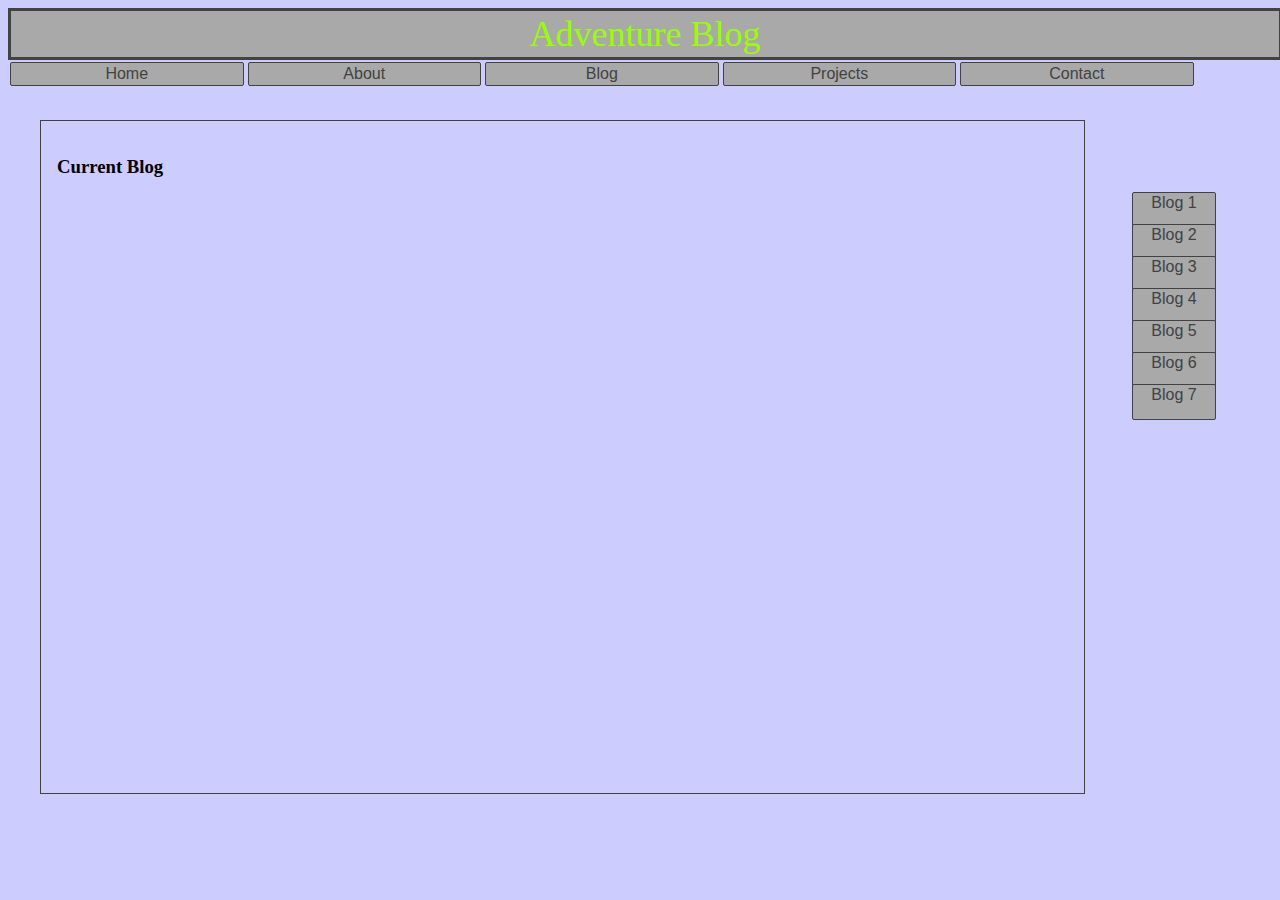
<file: blog-index.html>
<!DOCTYPE html>
<html>
   <head>
   	<title>My Blog Index</title>
      <link href="stylesheets/default.css" type="text/css" rel="stylesheet" />
      <link href="stylesheets/blog.css" type="text/css" rel="stylesheet" />
   </head>

   <body>
   	   <header>Adventure Blog</header>
   	   <nav>
   	   	 <li><a href="http://sfinkenhdz.github.io/index.html">Home</a></li>
             <li> <a href="#">About</a></li>
   	   	 <li><a href="http://sfinkenhdz.github.io/blog-index.html">Blog</a></li>
   	   	 <li><a href="#">Projects</a></li>
   	   	 <li>	<a href="#">Contact</a></li>
   	   </nav>
   	   <article>
   	   		<h3>Current Blog</h3>
   	   </article>
   	   <table>
            <tr>
               <td class="td1"><a href="https://sfinkenhdz.github.io/blog/git.html">Blog 1</a></td>
            </tr>
            <tr>
               <td class="td2"><a href="https://sfinkenhdz.github.io/blog/css-concepts.html">Blog 2</a></td>
            </tr>
            <tr>
               <td class="td3"><a href="#">Blog 3</a></td>
            </tr>
            <tr>
               <td class="td4"><a href="#">Blog 4</a></td>
            </tr>
            <tr>
               <td class="td5"><a href="#">Blog 5</a></td>
            </tr>
            <tr>
               <td class="td6"><a href="#">Blog 6</a></td>
            </tr>
            <tr>
               <td class="td7"><a href="#">Blog 7</a></li>
            </tr>
         </table>
   	</body>

</html>
</file>
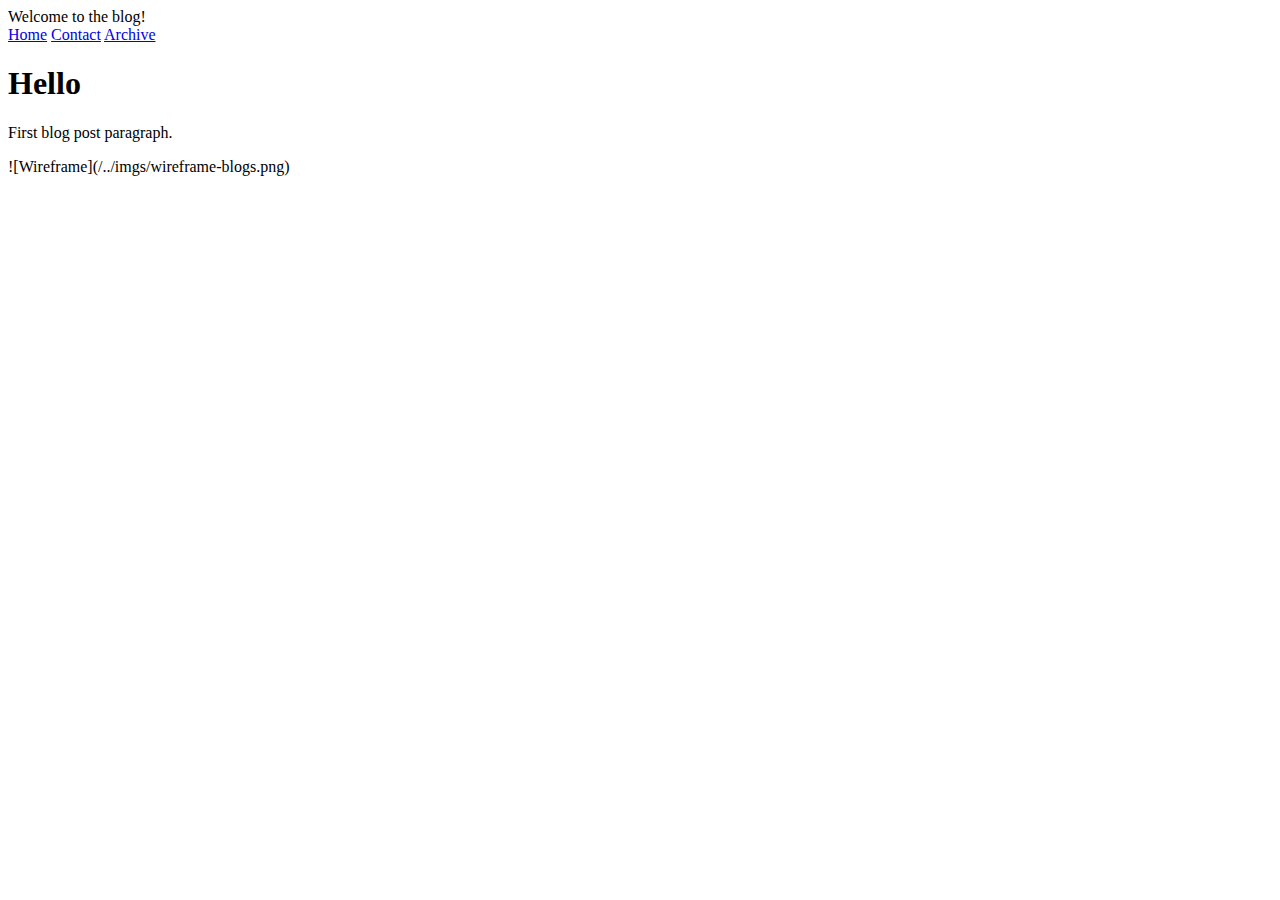
<file: blog-template.html>
<!DOCTYPE html>
<html>
  <head>
     <title>
        My first blog
      </title>
  </head>
  <body>
    <header>
    Welcome to the blog!
    </header>
    <nav>
      <a href="#">Home</a>
      <a href="#">Contact</a>
      <a href="#">Archive</a>
    </nav>
    <section><h1>
    Hello
    </h1><p>
    First blog post paragraph.
    </p></section>
    <footer></footer>
  </body>
</html>

<!--How was it to wireframe and create an HTML page with a pair?
I enjoyed wire-framing with a pair. I think the pair work in general was easier since this was my third pairing (including the GPS), so I'm getting more comfortable working with a pair over Google hangout. Also, even though it was a fairly simple design, I liked being able to have someone else to brainstorm with. I found pairing more useful in this regard because we could share ideas, rather than working through something that was more about us practicing skills that we are both pretty new to.


Did you find wireframing to be helpful to your development process?
Definitely! It took very little time to sketch out some ideas, and think through where to put the various pieces. I can't imagine trying to just start coding and attempt to create a good design that way.


What did you and your pair decide made a good wireframe?
Basically, simplicity, clarity, navigatability and good use of space are the most important aspects to creating a good design. I hate websites that are cluttered or have a bunch of obnoxious bells and whistles. And, a good wireframe should give a clear representation of the design you imagine.

What new semantic elements did you learn about (if any)?
The four semantic elements that we used were: header, footer, section and nav. We also discussed article, and had some debate about whether to use article or section for the body of the blog. I think you could make the case for either one. These were all elements that we had both learned about in the reading, so they weren't 100% new, but using them in a real setting helped us both understand them better.

-->

![Wireframe](/../imgs/wireframe-blogs.png)
</file>
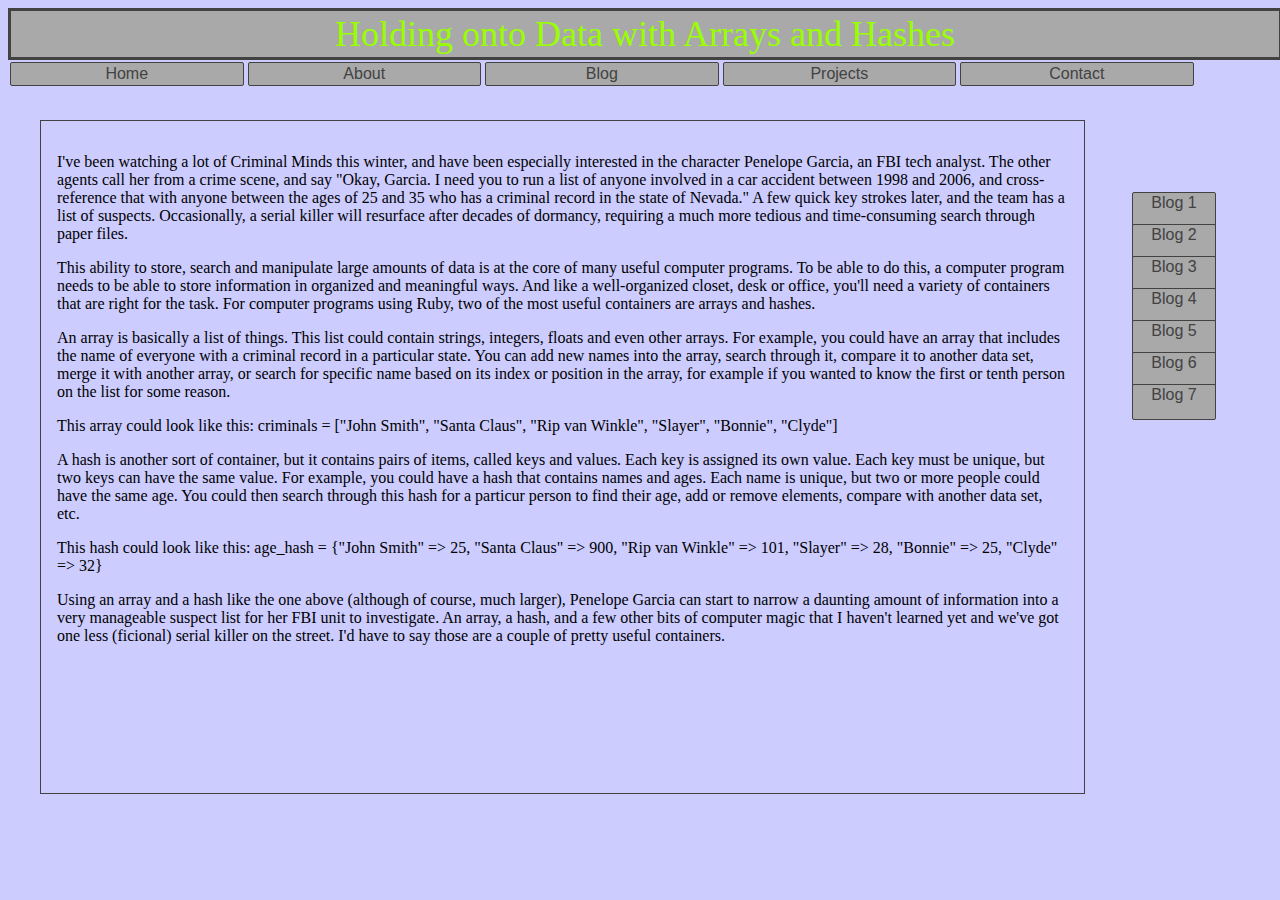
<file: blog/arrays-hashes.html>
<!DOCTYPE html>
<html>
  <head>
     <title>Blog 3</title>
     <meta charset="UTF-8">
      <link href="../stylesheets/default.css" type="text/css" rel="stylesheet" />
      <link href="../stylesheets/blog.css" type="text/css" rel="stylesheet" />
  </head>

  <body>
    <header>
    Holding onto Data with Arrays and Hashes
    </header>
    <nav>
      <li><a href="http://sfinkenhdz.github.io/index.html">Home</a></li>
      <li> <a href="#">About</a></li>
      <li><a href="http://sfinkenhdz.github.io/blog-index.html">Blog</a></li>
      <li><a href="#">Projects</a></li>
      <li> <a href="#">Contact</a></li>
    </nav>
    <article>
      <p>
        I've been watching a lot of Criminal Minds this winter, and have been especially interested in the character Penelope Garcia, an FBI tech analyst. The other agents call her from a crime scene, and say "Okay, Garcia. I need you to run a list of anyone involved in a car accident between 1998 and 2006, and cross-reference that with anyone between the ages of 25 and 35 who has a criminal record in the state of Nevada." A few quick key strokes later, and the team has a list of suspects. Occasionally, a serial killer will resurface after decades of dormancy, requiring a much more tedious and time-consuming search through paper files.
      </p>
      <p>
        This ability to store, search and manipulate large amounts of data is at the core of many useful computer programs. To be able to do this, a computer program needs to be able to store information in organized and meaningful ways. And like a well-organized closet, desk or office, you'll need a variety of containers that are right for the task. For computer programs using Ruby, two of the most useful containers are arrays and hashes.
      </p>
      <p>
        An array is basically a list of things. This list could contain strings, integers, floats and even other arrays. For example, you could have an array that includes the name of everyone with a criminal record in a particular state. You can add new names into the array, search through it, compare it to another data set, merge it with another array, or search for specific name based on its index or position in the array, for example if you wanted to know the first or tenth person on the list for some reason.
      <p>
        This array could look like this: criminals = ["John Smith", "Santa Claus", "Rip van Winkle", "Slayer", "Bonnie", "Clyde"]
      </p>
      <p>
        A hash is another sort of container, but it contains pairs of items, called keys and values. Each key is assigned its own value. Each key must be unique, but two keys can have the same value. For example, you could have a hash that contains names and ages. Each name is unique, but two or more people could have the same age. You could then search through this hash for a particur person to find their age, add or remove elements, compare with another data set, etc.
      </p>
      <p>
        This hash could look like this:
        age_hash = {"John Smith" => 25,
                    "Santa Claus" => 900,
                    "Rip van Winkle" => 101,
                    "Slayer" => 28,
                    "Bonnie" => 25,
                    "Clyde" => 32}
      </p>
      <p>
        Using an array and a hash like the one above (although of course, much larger), Penelope Garcia can start to narrow a daunting amount of information into a very manageable suspect list for her FBI unit to investigate. An array, a hash, and a few other bits of computer magic that I haven't learned yet and we've got one less (ficional) serial killer on the street. I'd have to say those are a couple of pretty useful containers.
      </p>
    </article>
    <table>
      <tr>
        <td class="td1"><a href="https://sfinkenhdz.github.io/blog/git.html">Blog 1</a></td>
      </tr>
      <tr>
        <td class="td2"><a href="https://sfinkenhdz.github.io/blog/css-concepts.html">Blog 2</a></td>
      </tr>
      <tr>
        <td class="td3"><a href="#">Blog 3</a></td>
      </tr>
      <tr>
        <td class="td4"><a href="#">Blog 4</a></td>
      </tr>
      <tr>
        <td class="td5"><a href="#">Blog 5</a></td>
      </tr>
      <tr>
        <td class="td6"><a href="#">Blog 6</a></td>
      </tr>
      <tr>
        <td class="td7"><a href="#">Blog 7</a></li>
      </tr>
    </table>
  </body>
</html>
</file>
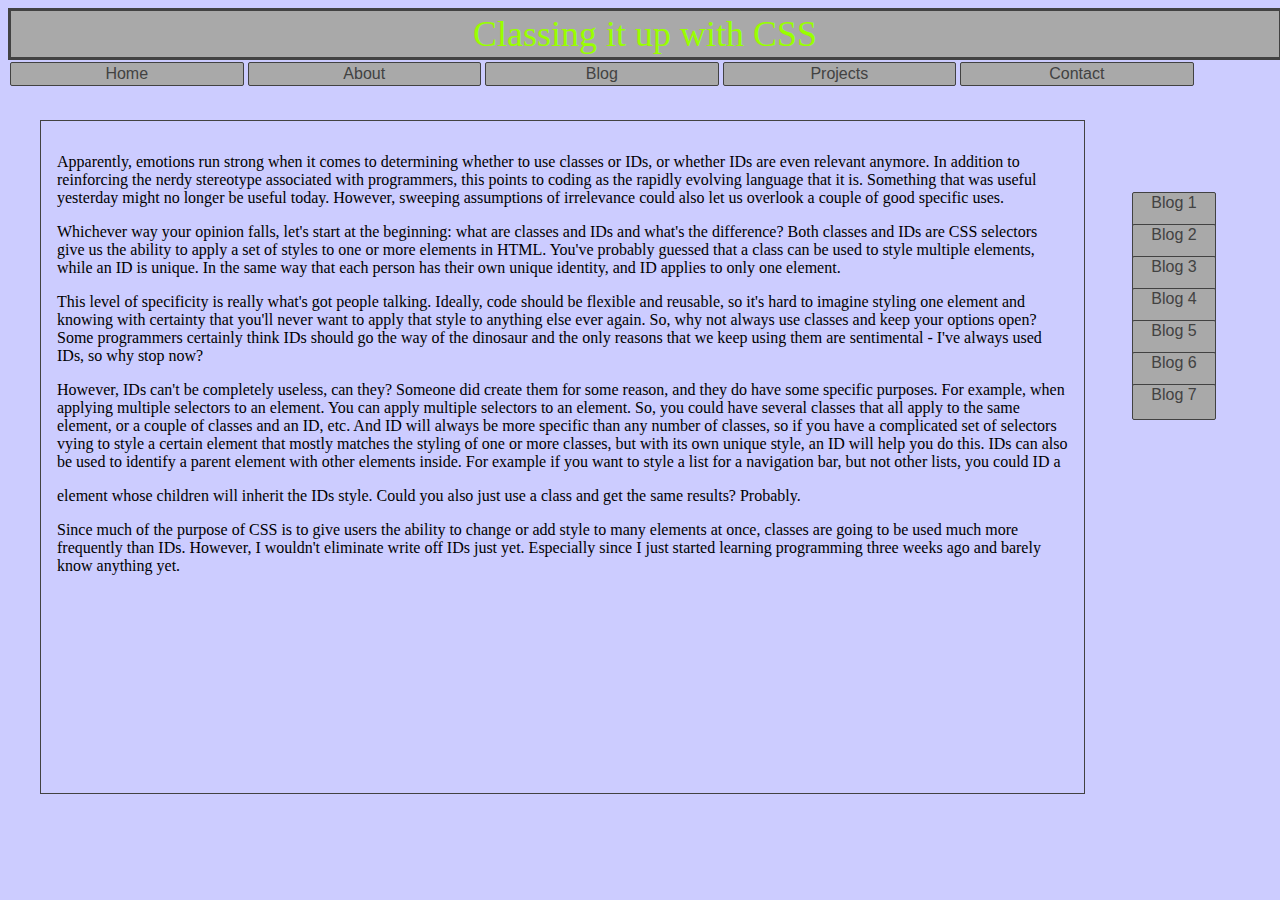
<file: blog/css-concepts.html>
<!DOCTYPE html>
<html>
  <head>
     <title>Blog 2</title>
     <meta charset="UTF-8">
      <link href="../stylesheets/default.css" type="text/css" rel="stylesheet" />
      <link href="../stylesheets/blog.css" type="text/css" rel="stylesheet" />
  </head>

  <body>
    <header>
    Classing it up with CSS
    </header>
    <nav>
      <li><a href="http://sfinkenhdz.github.io/index.html">Home</a></li>
      <li> <a href="#">About</a></li>
      <li><a href="http://sfinkenhdz.github.io/blog-index.html">Blog</a></li>
      <li><a href="#">Projects</a></li>
      <li> <a href="#">Contact</a></li>
    </nav>
    <article>
    <p>
    Apparently, emotions run strong when it comes to determining whether to use classes or IDs, or whether IDs are even relevant anymore. In addition to reinforcing the nerdy stereotype associated with programmers, this points to coding as the rapidly evolving language that it is. Something that was useful yesterday might no longer be useful today. However, sweeping assumptions of irrelevance could also let us overlook a couple of good specific uses.
    </p>
    <p>
    Whichever way your opinion falls, let's start at the beginning: what are classes and IDs and what's the difference? Both classes and IDs are CSS selectors give us the ability to apply a set of styles to one or more elements in HTML. You've probably guessed that a class can be used to style multiple elements, while an ID is unique. In the same way that each person has their own unique identity, and ID applies to only one element.
  </p>
  <p>
    This level of specificity is really what's got people talking. Ideally, code should be flexible and reusable, so it's hard to imagine styling one element and knowing with certainty that you'll never want to apply that style to anything else ever again. So, why not always use classes and keep your options open? Some programmers certainly think IDs should go the way of the dinosaur and the only reasons that we keep using them are sentimental - I've always used IDs, so why stop now?
  </p>
  <p>
    However, IDs can't be completely useless, can they? Someone did create them for some reason, and they do have some specific purposes. For example, when applying multiple selectors to an element. You can apply multiple selectors to an element. So, you could have several classes that all apply to the same element, or a couple of classes and an ID, etc. And ID will always be more specific than any number of classes, so if you have a complicated set of selectors vying to style a certain element that mostly matches the styling of one or more classes, but with its own unique style, an ID will help you do this. IDs can also be used to identify a parent element with other elements inside. For example if you want to style a list for a navigation bar, but not other lists, you could ID a <nav> element whose children will inherit the IDs style. Could you also just use a class and get the same results? Probably.
  </p>
  <p>
    Since much of the purpose of CSS is to give users the ability to change or add style to many elements at once, classes are going to be used much more frequently than IDs. However, I wouldn't eliminate write off IDs just yet. Especially since I just started learning programming three weeks ago and barely know anything yet.
    </article>
    <table>
      <tr>
        <td class="td1"><a href="https://sfinkenhdz.github.io/blog/git.html">Blog 1</a></td>
      </tr>
      <tr>
        <td class="td2"><a href="https://sfinkenhdz.github.io/blog/css-concepts.html">Blog 2</a></td>
      </tr>
      <tr>
        <td class="td3"><a href="#">Blog 3</a></td>
      </tr>
      <tr>
        <td class="td4"><a href="#">Blog 4</a></td>
      </tr>
      <tr>
        <td class="td5"><a href="#">Blog 5</a></td>
      </tr>
      <tr>
        <td class="td6"><a href="#">Blog 6</a></td>
      </tr>
      <tr>
        <td class="td7"><a href="#">Blog 7</a></li>
      </tr>
    </table>
  </body>
</html>
</file>
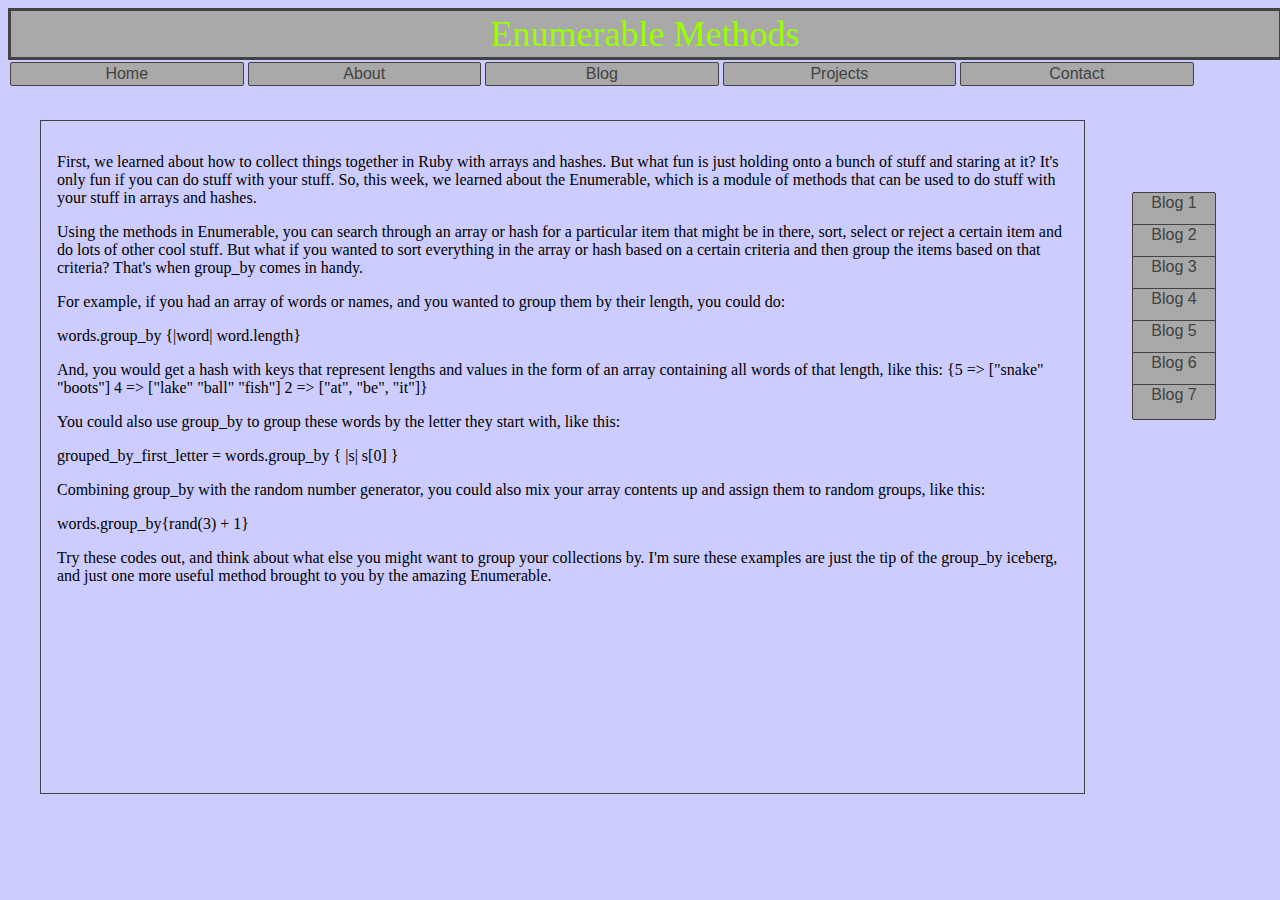
<file: blog/enumerable-methods.html>
<!DOCTYPE html>
<html>
  <head>
     <title>Blog 4</title>
     <meta charset="UTF-8">
      <link href="../stylesheets/default.css" type="text/css" rel="stylesheet" />
      <link href="../stylesheets/blog.css" type="text/css" rel="stylesheet" />
  </head>

  <body>
    <header>
    Enumerable Methods
    </header>
    <nav>
      <li><a href="http://sfinkenhdz.github.io/index.html">Home</a></li>
      <li> <a href="#">About</a></li>
      <li><a href="http://sfinkenhdz.github.io/blog-index.html">Blog</a></li>
      <li><a href="#">Projects</a></li>
      <li> <a href="#">Contact</a></li>
    </nav>
    <article>
    <p>
      First, we learned about how to collect things together in Ruby with arrays and hashes. But what fun is just holding onto a bunch of stuff and staring at it? It's only fun if you can do stuff with your stuff. So, this week, we learned about the Enumerable, which is a module of methods that can be used to do stuff with your stuff in arrays and hashes.
    </p>
    <p>
      Using the methods in Enumerable, you can search through an array or hash for a particular item that might be in there, sort, select or reject a certain item and do lots of other cool stuff. But what if you wanted to sort everything in the array or hash based on a certain criteria and then group the items based on that criteria? That's when group_by comes in handy.
  </p>
  <p>
      For example, if you had an array of words or names, and you wanted to group them by their length, you could do:
  </p>
  <p>
      words.group_by {|word| word.length}
  </p>
  <p>
      And, you would get a hash with keys that represent lengths and values in the form of an array containing all words of that length, like this:
      {5 => ["snake" "boots"] 4 => ["lake" "ball" "fish"] 2 => ["at", "be", "it"]}
  </p>
  <p>
      You could also use group_by to group these words by the letter they start with, like this:
  </p>
  <p>
      grouped_by_first_letter = words.group_by { |s| s[0] }
  </p>
  <p>
      Combining group_by with the random number generator, you could also mix your array contents up and assign them to random groups, like this:
  </p>
  <p>
      words.group_by{rand(3) + 1}
  </p>
  <p>
      Try these codes out, and think about what else you might want to group your collections by. I'm sure these examples are just the tip of the group_by iceberg, and just one more useful method brought to you by the amazing Enumerable.
  </p>
    </article>
    <table>
      <tr>
        <td class="td1"><a href="https://sfinkenhdz.github.io/blog/git.html">Blog 1</a></td>
      </tr>
      <tr>
        <td class="td2"><a href="https://sfinkenhdz.github.io/blog/css-concepts.html">Blog 2</a></td>
      </tr>
      <tr>
        <td class="td3"><a href="#">Blog 3</a></td>
      </tr>
      <tr>
        <td class="td4"><a href="#">Blog 4</a></td>
      </tr>
      <tr>
        <td class="td5"><a href="#">Blog 5</a></td>
      </tr>
      <tr>
        <td class="td6"><a href="#">Blog 6</a></td>
      </tr>
      <tr>
        <td class="td7"><a href="#">Blog 7</a></li>
      </tr>
    </table>
  </body>
</html>
</file>
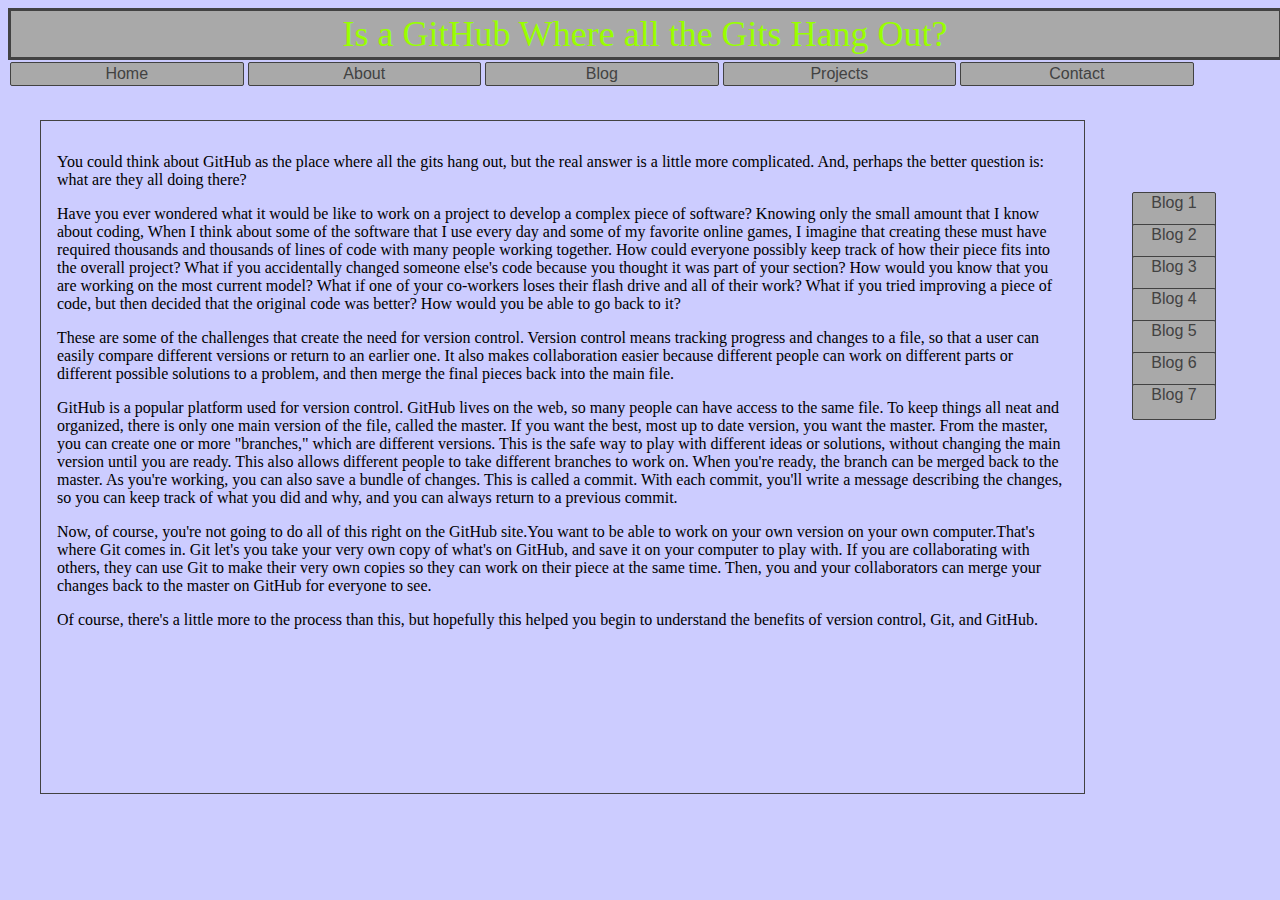
<file: blog/git.html>
<!DOCTYPE html>
<html>
<head>
   <title>Blog 1</title>
   <meta charset="UTF-8">
   <link href="../stylesheets/default.css" type="text/css" rel="stylesheet" />
    <link href="../stylesheets/blog.css" type="text/css" rel="stylesheet" />
 </head>

 <body>
   <header>
    Is a GitHub Where all the Gits Hang Out?
  </header>
       <nav>
         <li><a href="http://sfinkenhdz.github.io/index.html">Home</a></li>
         <li> <a href="#">About</a></li>
         <li><a href="http://sfinkenhdz.github.io/blog-index.html">Blog</a></li>
         <li><a href="#">Projects</a></li>
         <li> <a href="#">Contact</a></li>
       </nav>
   <article>
     <p>
       You could think about GitHub as the place where all the gits hang out, but the real answer is a little more complicated. And, perhaps the better question is: what are they all doing there?
    </p>
    <p>
         Have you ever wondered what it would be like to work on a project to develop a complex piece of software? Knowing only the small amount that I know about coding, When I think about some of the software that I use every day and some of my favorite online games, I imagine that creating these must have required thousands and thousands of lines of code with  many people working together. How could everyone possibly keep track of how their piece fits into the overall project? What if you accidentally changed someone else's code because you thought it was part of your section? How would you know that you are working on the most current model? What if one of your co-workers loses their flash drive and all of their work? What if you tried improving a piece of code, but then decided that the original code was better? How would you be able to go back to it?
    </p>
    <p>
        These are some of the challenges that create the need for version control. Version control means tracking progress and changes to a file, so that a user can easily compare different versions or return to an earlier one. It also makes collaboration easier because different people can work on different parts or different possible solutions to a problem, and then merge the final pieces back into the main file.
    </p>
    <p>
    	GitHub is a popular platform used for version control. GitHub lives on the web, so many people can have access to the same file. To keep things all neat and organized, there is only one main version of the file, called the master. If you want the best, most up to date version, you want the master. From the master, you can create one or more "branches," which are different versions. This is the safe way to play with different ideas or solutions, without changing the main version until you are ready. This also allows different people to take different branches to work on. When you're ready, the branch can be merged back to the master. As you're working, you can also save a bundle of changes. This is called a commit. With each commit, you'll write a message describing the changes, so you can keep track of what you did and why, and you can always return to a previous commit.
    </p>
    <p>
    	Now, of course, you're not going to do all of this right on the GitHub site.You want to be able to work on your own version on your own computer.That's where Git comes in. Git let's you take your very own copy of what's on GitHub, and save it on your computer to play with. If you are collaborating with others, they can use Git to make their very own copies so they can work on their piece at the same time. Then, you and your collaborators can merge your changes back to the master on GitHub for everyone to see.
     </p>
     <p>
     	Of course, there's a little more to the process than this, but hopefully this helped you begin to understand the benefits of version control, Git, and GitHub.
     </p>
      <!-- copy and paste as many sections as you want to add paragraphs -->
  </article>

      <table>
        <tr>
          <td class="td1"><a href="https://sfinkenhdz.github.io/blog/git.html">Blog 1</a></td>
        </tr>
        <tr>
          <td class="td2"><a href="https://sfinkenhdz.github.io/blog/css-concepts.html">Blog 2</a></td>
        </tr>
        <tr>
          <td class="td3"><a href="#">Blog 3</a></td>
        </tr>
        <tr>
          <td class="td4"><a href="#">Blog 4</a></td>
        </tr>
        <tr>
          <td class="td5"><a href="#">Blog 5</a></td>
        </tr>
        <tr>
          <td class="td6"><a href="#">Blog 6</a></td>
        </tr>
        <tr>
          <td class="td7"><a href="#">Blog 7</a></li>
        </tr>
      </table>
  </body>
</html>
</file>
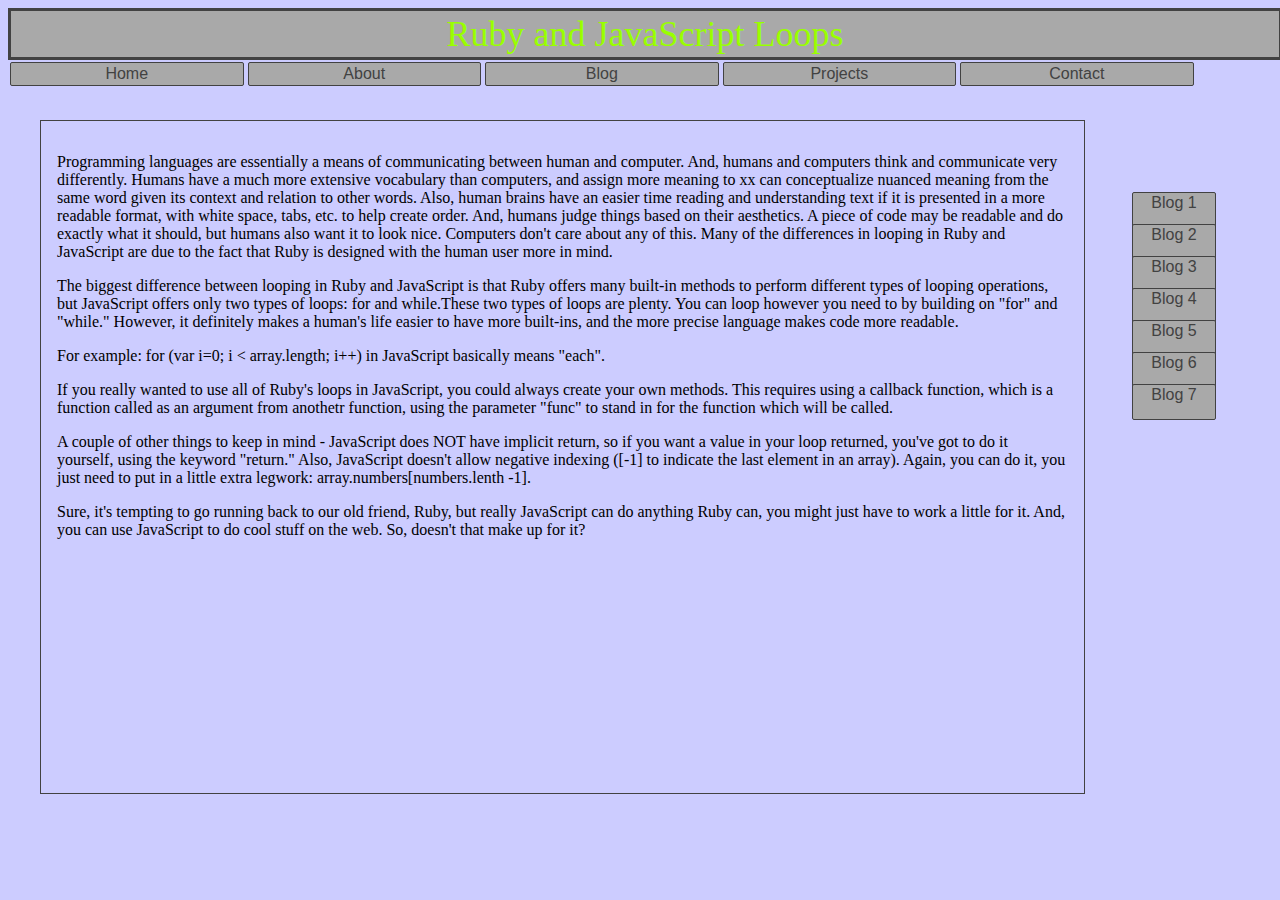
<file: blog/loops.html>
<!DOCTYPE html>
<html>
  <head>
     <title>Blog 6</title>
     <meta charset="UTF-8">
      <link href="../stylesheets/default.css" type="text/css" rel="stylesheet" />
      <link href="../stylesheets/blog.css" type="text/css" rel="stylesheet" />
  </head>

  <body>
    <header>
    Ruby and JavaScript Loops
    </header>
    <nav>
      <li><a href="http://sfinkenhdz.github.io/index.html">Home</a></li>
      <li> <a href="#">About</a></li>
      <li><a href="http://sfinkenhdz.github.io/blog-index.html">Blog</a></li>
      <li><a href="#">Projects</a></li>
      <li> <a href="#">Contact</a></li>
    </nav>
    <article>
    <p>
      Programming languages are essentially a means of communicating between human and computer. And, humans and computers think and communicate very differently. Humans have a much more extensive vocabulary than computers, and assign more meaning to xx can conceptualize nuanced meaning from the same word given its context and relation to other words. Also, human brains have an easier time reading and understanding text if it is presented in a more readable format, with white space, tabs, etc. to help create order. And, humans judge things based on their aesthetics. A piece of code may be readable and do exactly what it should, but humans also want it to look nice. Computers don't care about any of this.  Many of the differences in looping in Ruby and JavaScript are due to the fact that Ruby is designed with the human user more in mind.
    </p>
    <p>
      The biggest difference between looping in Ruby and JavaScript is that Ruby offers many built-in methods to perform different types of looping operations, but JavaScript offers only two types of loops: for and while.These two types of loops are plenty. You can loop however you need to by building on "for" and "while." However, it definitely makes a human's life easier to have more built-ins, and the more precise language makes code more readable.
    </p>
    <p>
      For example: for (var i=0; i < array.length; i++) in JavaScript basically means "each".
    </p>
    <p>
    If you really wanted to use all of Ruby's loops in JavaScript, you could always create your own methods. This requires using a callback function, which is a function called as an argument from anothetr function, using the parameter "func" to stand in for the function which will be called.
    </p>
    <p>
    <!-- var map = function(array, func) {
    var results = [];
    </p>
    <p>
    for (var i=0; i < array.length; i++) {
    results.push(func(array[i]));
    }
    </p>
    <p>
    return results;
    }; -->
    A couple of other things to keep in mind - JavaScript does NOT have implicit return, so if you want a value in your loop returned, you've got to do it yourself, using the keyword "return." Also, JavaScript doesn't allow negative indexing ([-1] to indicate the last element in an array). Again, you can do it, you just need to put in a little extra legwork: array.numbers[numbers.lenth -1].
  </p>
  <p>
    Sure, it's tempting to go running back to our old friend, Ruby, but really JavaScript can do anything Ruby can, you might just have to work a little for it. And, you can use JavaScript to do cool stuff on the web. So, doesn't that make up for it?
  </p>

    </article>
    <table>
      <tr>
        <td class="td1"><a href="https://sfinkenhdz.github.io/blog/git.html">Blog 1</a></td>
      </tr>
      <tr>
        <td class="td2"><a href="https://sfinkenhdz.github.io/blog/css-concepts.html">Blog 2</a></td>
      </tr>
      <tr>
        <td class="td3"><a href="#">Blog 3</a></td>
      </tr>
      <tr>
        <td class="td4"><a href="#">Blog 4</a></td>
      </tr>
      <tr>
        <td class="td5"><a href="#">Blog 5</a></td>
      </tr>
      <tr>
        <td class="td6"><a href="#">Blog 6</a></td>
      </tr>
      <tr>
        <td class="td7"><a href="#">Blog 7</a></li>
      </tr>
    </table>
  </body>
</html>
</file>
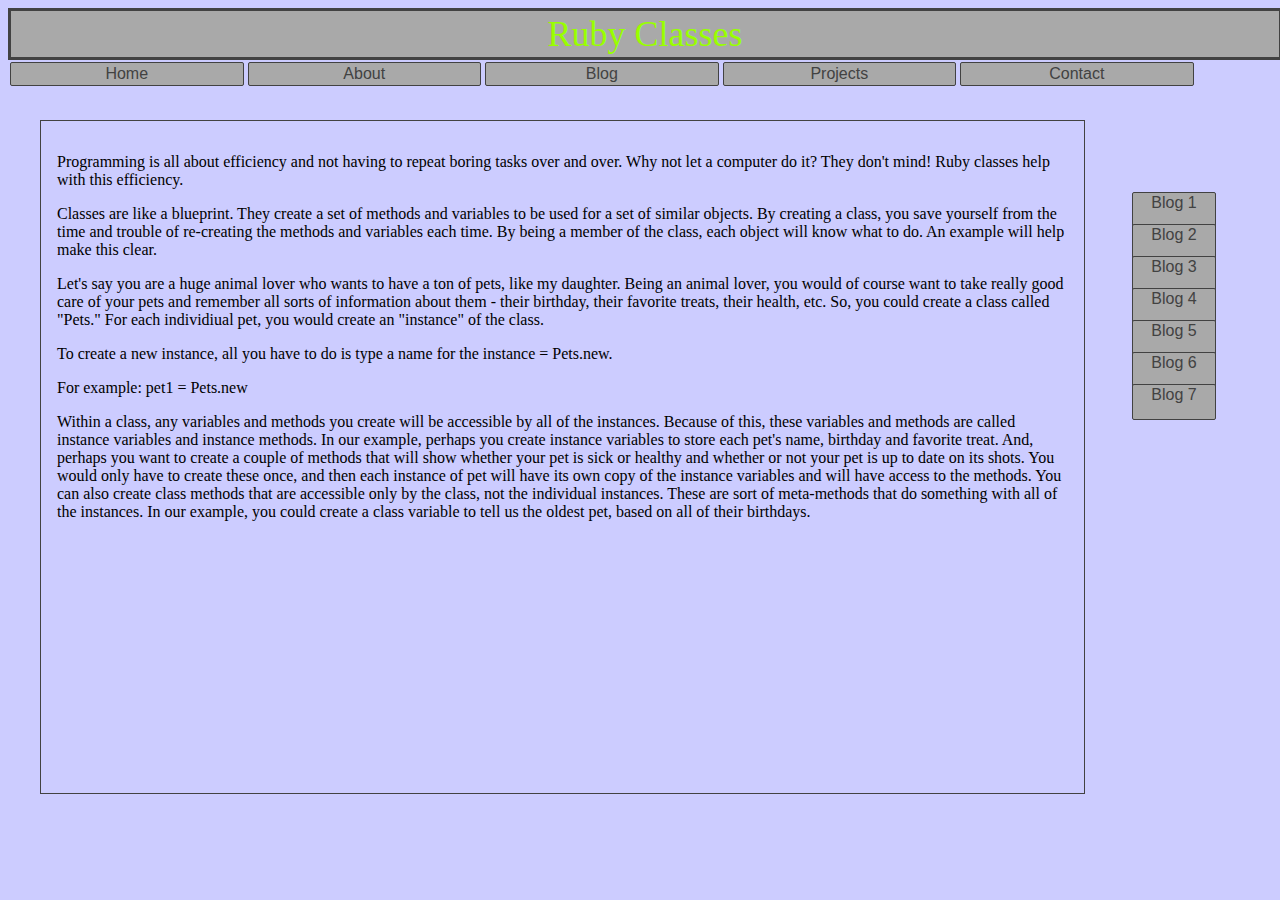
<file: blog/ruby-classes.html>
<!DOCTYPE html>
<html>
  <head>
     <title>Blog 5</title>
     <meta charset="UTF-8">
      <link href="../stylesheets/default.css" type="text/css" rel="stylesheet" />
      <link href="../stylesheets/blog.css" type="text/css" rel="stylesheet" />
  </head>

  <body>
    <header>
    Ruby Classes
    </header>
    <nav>
      <li><a href="http://sfinkenhdz.github.io/index.html">Home</a></li>
      <li> <a href="#">About</a></li>
      <li><a href="http://sfinkenhdz.github.io/blog-index.html">Blog</a></li>
      <li><a href="#">Projects</a></li>
      <li> <a href="#">Contact</a></li>
    </nav>
    <article>
    <p>
      Programming is all about efficiency and not having to repeat boring tasks over and over. Why not let a computer do it? They don't mind! Ruby classes help with this efficiency.
    </p>
    <p>
      Classes are like a blueprint. They create a set of methods and variables to be used for a set of similar objects. By creating a class, you save yourself from the time and trouble of re-creating the methods and variables each time. By being a member of the class, each object will know what to do. An example will help make this clear.
    </p>
    <p>
      Let's say you are a huge animal lover who wants to have a ton of pets, like my daughter. Being an animal lover, you would of course want to take really good care of your pets and remember all sorts of information about them - their birthday, their favorite treats, their health, etc. So, you could create a class called "Pets." For each individiual pet, you would create an "instance" of the class.
    </p>
    <p>
      To create a new instance, all you have to do is type a name for the instance = Pets.new.
    </p>
    <p>
      For example: pet1 = Pets.new
    </p>
    <p>
      Within a class, any variables and methods you create will be accessible by all of the instances. Because of this, these variables and methods are called instance variables and instance methods. In our example, perhaps you create instance variables to store each pet's name, birthday and favorite treat. And, perhaps you want to create a couple of methods that will show whether your pet is sick or healthy and whether or not your pet is up to date on its shots. You would only have to create these once, and then each instance of pet will have its own copy of the instance variables and will have access to the methods. You can also create class methods that are accessible only by the class, not the individual instances. These are sort of meta-methods that do something with all of the instances. In our example, you could create a class variable to tell us the oldest pet, based on all of their birthdays.
    </p>
    </article>
    <table>
      <tr>
        <td class="td1"><a href="https://sfinkenhdz.github.io/blog/git.html">Blog 1</a></td>
      </tr>
      <tr>
        <td class="td2"><a href="https://sfinkenhdz.github.io/blog/css-concepts.html">Blog 2</a></td>
      </tr>
      <tr>
        <td class="td3"><a href="#">Blog 3</a></td>
      </tr>
      <tr>
        <td class="td4"><a href="#">Blog 4</a></td>
      </tr>
      <tr>
        <td class="td5"><a href="#">Blog 5</a></td>
      </tr>
      <tr>
        <td class="td6"><a href="#">Blog 6</a></td>
      </tr>
      <tr>
        <td class="td7"><a href="#">Blog 7</a></li>
      </tr>
    </table>
  </body>
</html>
</file>
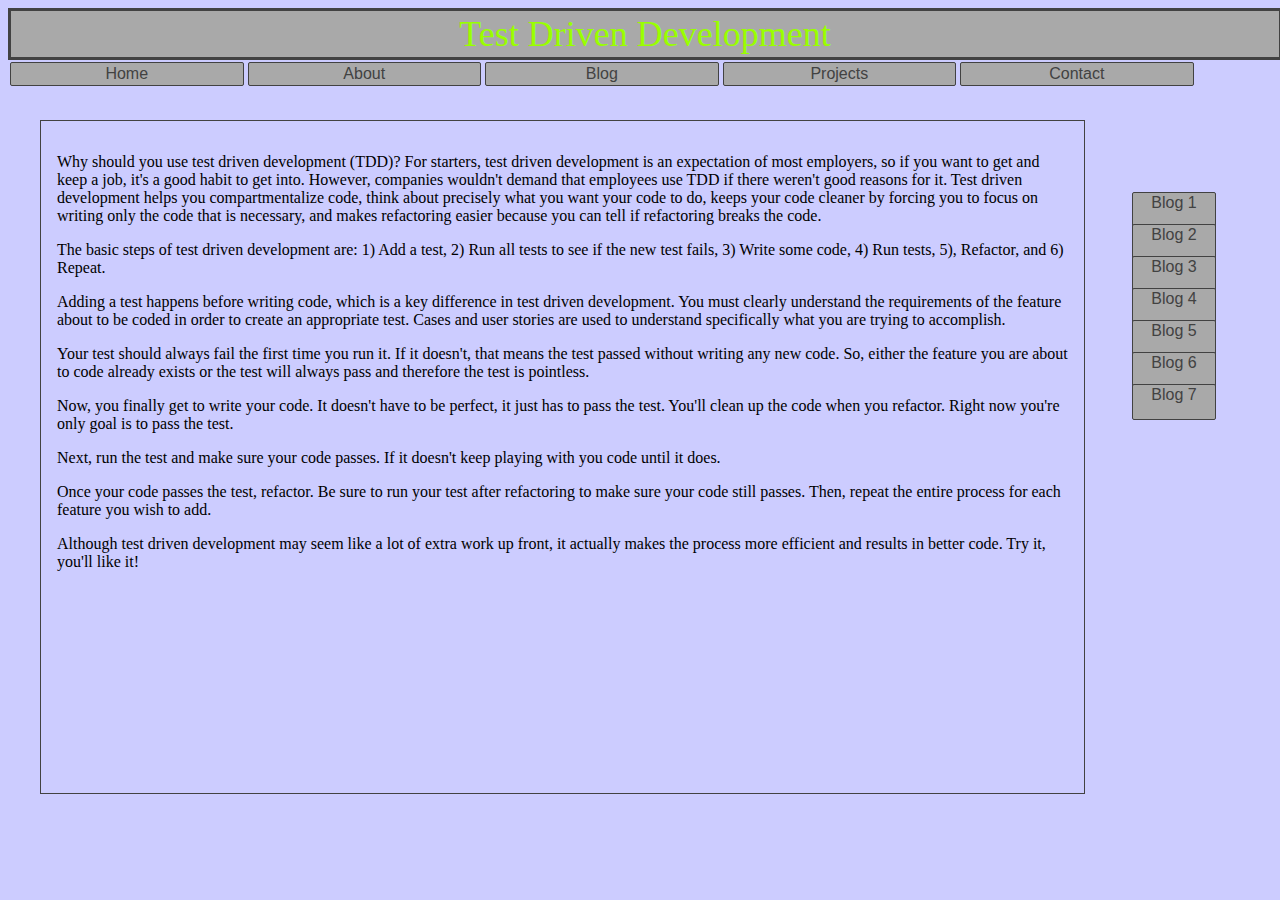
<file: blog/tech.html>
<!DOCTYPE html>
<html>
  <head>
     <title>Blog 7</title>
     <meta charset="UTF-8">
      <link href="../stylesheets/default.css" type="text/css" rel="stylesheet" />
      <link href="../stylesheets/blog.css" type="text/css" rel="stylesheet" />
  </head>

  <body>
    <header>
    Test Driven Development
    </header>
    <nav>
      <li><a href="http://sfinkenhdz.github.io/index.html">Home</a></li>
      <li> <a href="#">About</a></li>
      <li><a href="http://sfinkenhdz.github.io/blog-index.html">Blog</a></li>
      <li><a href="#">Projects</a></li>
      <li> <a href="#">Contact</a></li>
    </nav>
    <article>
    <p>
      Why should you use test driven development (TDD)? For starters, test driven development is an expectation of most employers, so if you want to get and keep a job, it's a good habit to get into. However, companies wouldn't demand that employees use TDD if there weren't good reasons for it. Test driven development helps you compartmentalize code, think about precisely what you want your code to do, keeps your code cleaner by forcing you to focus on writing only the code that is necessary, and makes refactoring easier because you can tell if refactoring breaks the code.
    </p>
    <p>
      The basic steps of test driven development are: 1) Add a test, 2) Run all tests to see if the new test fails, 3) Write some code, 4) Run tests, 5), Refactor, and 6) Repeat.
    </p>
    <p>
      Adding a test happens before writing code, which is a key difference in test driven development. You must clearly understand the requirements of the feature about to be coded in order to create an appropriate test. Cases and user stories are used to understand specifically what you are trying to accomplish.
    </p>
    <p>
      Your test should always fail the first time you run it. If it doesn't, that means the test passed without writing any new code. So, either the feature you are about to code already exists or the test will always pass and therefore the test is pointless.
    </p>
    <p>
      Now, you finally get to write your code. It doesn't have to be perfect, it just has to pass the test. You'll clean up the code when you refactor. Right now you're only goal is to pass the test.
    </p>
    <p>
      Next, run the test and make sure your code passes. If it doesn't keep playing with you code until it does.
    </p>
    <p>
      Once your code passes the test, refactor. Be sure to run your test after refactoring to make sure your code still passes. Then, repeat the entire process for each feature you wish to add.
    </p>
    <p>
      Although test driven development may seem like a lot of extra work up front, it actually makes the process more efficient and results in better code. Try it, you'll like it!
    </p>
    </article>
    <table>
      <tr>
        <td class="td1"><a href="https://sfinkenhdz.github.io/blog/git.html">Blog 1</a></td>
      </tr>
      <tr>
        <td class="td2"><a href="https://sfinkenhdz.github.io/blog/css-concepts.html">Blog 2</a></td>
      </tr>
      <tr>
        <td class="td3"><a href="#">Blog 3</a></td>
      </tr>
      <tr>
        <td class="td4"><a href="#">Blog 4</a></td>
      </tr>
      <tr>
        <td class="td5"><a href="#">Blog 5</a></td>
      </tr>
      <tr>
        <td class="td6"><a href="#">Blog 6</a></td>
      </tr>
      <tr>
        <td class="td7"><a href="#">Blog 7</a></li>
      </tr>
    </table>
  </body>
</html>
</file>
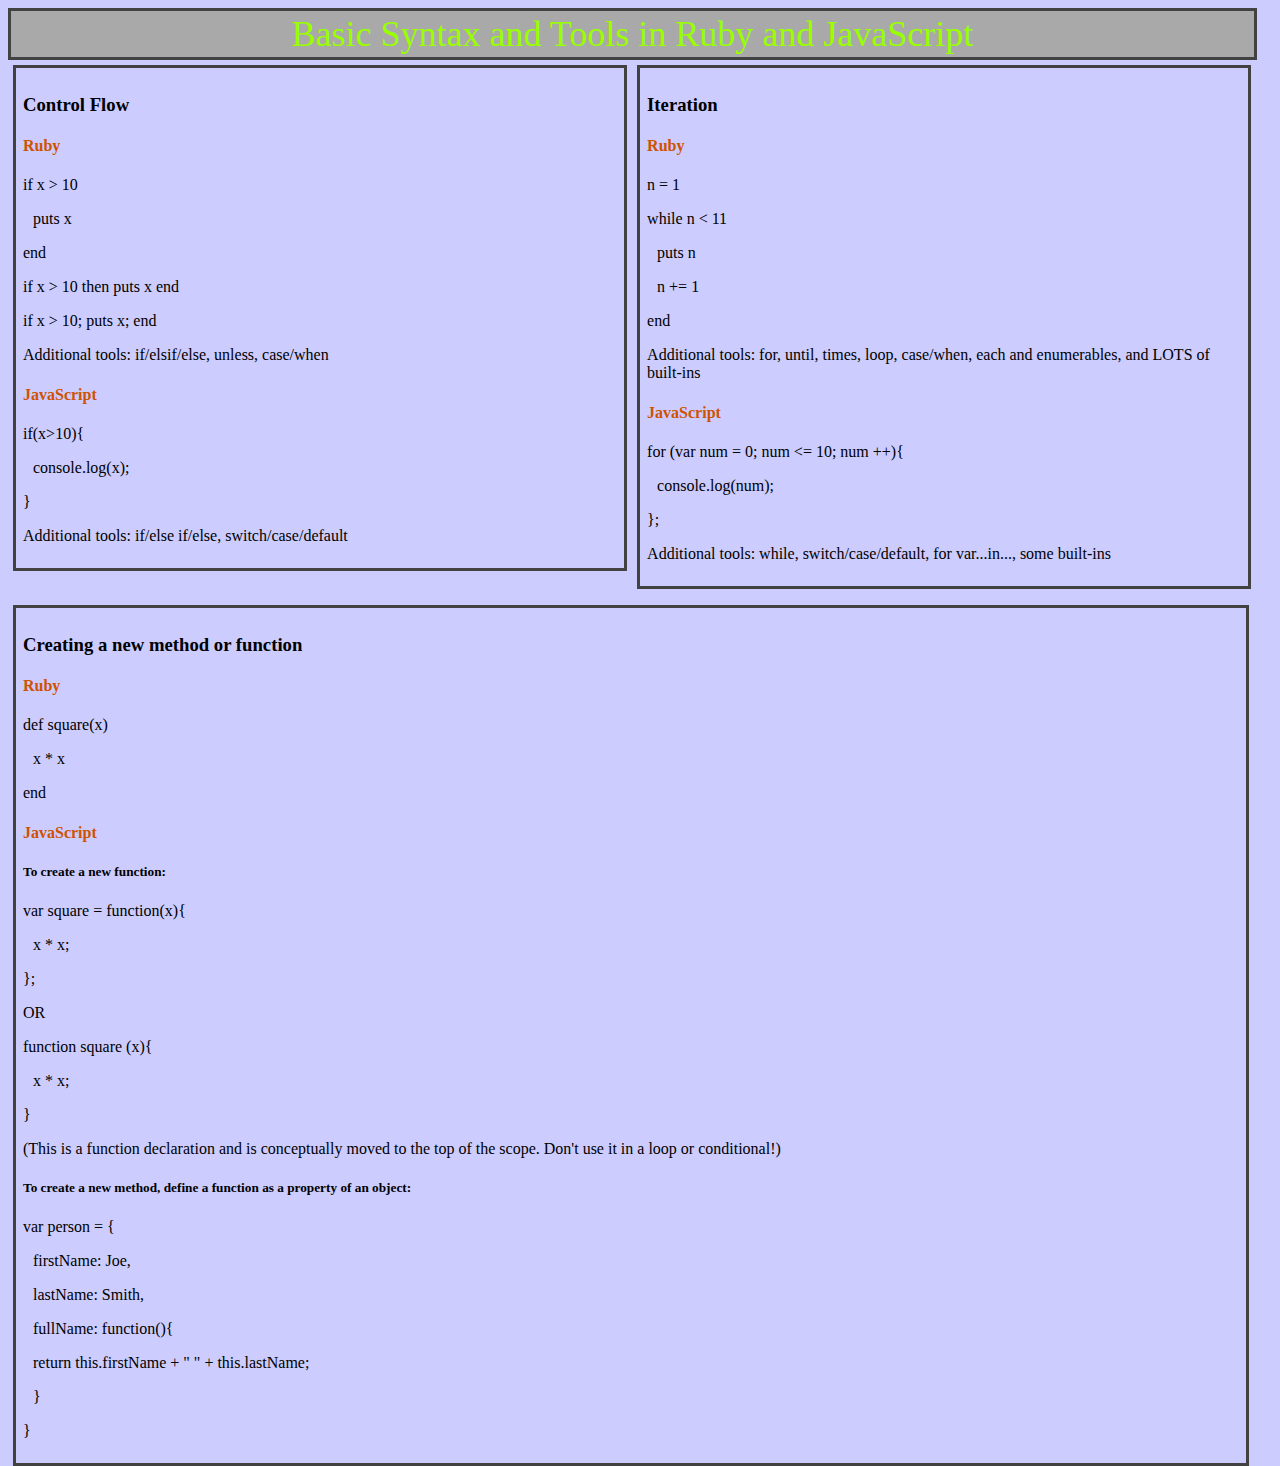
<file: projects/cheat-sheet.html>
<!DOCTYPE html>
<html>
  <head>
     <title>
        Cheat Sheet
      </title>
      <meta charset="UTF-8">
      <link href="cheat-sheet.css" type="text/css" rel="stylesheet" />
  </head>
  <body>
    <header>
    Basic Syntax and Tools in Ruby and JavaScript
    </header>
    <article class = "col">
      <h3>Control Flow</h3>
      <h4>Ruby</h4>
      <p>
        if x > 10
      </p>
      <p class = "indent">
        puts x
      </p>
      <p>
        end
      </p>
      <p>
        if x > 10 then puts x end
      </p>
      <p>
        if x > 10; puts x; end
      </p>
      <p>
        Additional tools: if/elsif/else, unless, case/when
      </p>
      <h4>JavaScript</h4>
      <p>
        if(x>10){
      </p>
      <p class = "indent">
        console.log(x);
      </p>
      <p>
      }
      </p>
      <p>
       Additional tools: if/else if/else, switch/case/default
     </p>
     <p>
     </p>
    </article>
    <article class = "col">
    <h3>Iteration</h3>
      <h4>Ruby</h4>
      <p>
        n = 1
      <p>
        while n < 11
      </p>
      <p class = "indent">
        puts n
      </p>
      <p class ="indent">
        n += 1
      <p>
        end
      </p>
      <p>
        Additional tools: for, until, times, loop, case/when, each and enumerables, and LOTS of built-ins
      </p>
      <h4>JavaScript</h4>
      <p>
        for (var num = 0; num <= 10; num ++){
      </p>
      <p class = "indent">
        console.log(num);
      </p>
      <p>
      };
      </p>
      <p>
       Additional tools: while, switch/case/default, for var...in..., some built-ins
    </article>
    <article class = "full">
      <h3>Creating a new method or function</h3>
      <h4>Ruby</h4>
      <p>
        def square(x)
      </p>
      <p class = "indent">
        x * x
      </p>
      <p>
        end
      </p>
      <h4>JavaScript</h4>
      <h5>To create a new function:</h5>
      <p>
      var square = function(x){
      </p>
      <p class = "indent">
       x * x;
      </p>
      <p>
        };
      </p>
      <p>
      OR
      </p>
      <p>
      function square (x){
      </p>
      <p class = "indent">
       x * x;
      </p>
      <p>
      }
      </p>
      <p>
      (This is a function declaration and is conceptually moved to the top of the scope. Don't use it in a loop or conditional!)
      </p>
      <h5>To create a new method, define a function as a property of an object:</h5>
      <p>
      var person = {
      </p>
      <p class = "indent">
      firstName: Joe,
      </p>
      <p class = "indent">
      lastName: Smith,
      </p>
      <p class = "indent">
      fullName: function(){
      </p>
      <p class = "indent">
        return this.firstName + " " + this.lastName;
      </p>
      <p class = "indent">
      }
    </p>
    <p>
    }
    </p>
    </article>
    <!-- <img alt="Wireframe" src = "wireframe-cheat-sheet.jpg"> -->
  </body>
</html>


<!-- <a href="https://www.geico.com"><img alt="Geico" src="OvXPHtE.gif"></a>
 -->
</file>
<file: stylesheets/default.css>
body {
  background-color: #ccccff;
  text-align: center;
  }

header {
  font-family: Georgia, serif;
  color: #99ff00;
  background-color: #a9a9a9;
  font-size: 36px;
  border-style: solid;
  border-color: #424242;
  width: 100%;
  padding: 2px;
 }


nav li {
  width: 18%;
  display: inline;
  float: left;
  margin: 2px;
  font-family: Helvetica;
  color: #424242;
  background-color: #a9a9a9;
  font-size: 18;
  border-color: #424242;
  border-style: solid;
  border-width: thin;
  border-radius: 2px;
  padding: 2px;
  }

a {
  text-decoration: none;
  color: #424242;
}

a:hover {
  color: #ffff00;
}

a:visited {
  color: yellow;
}

img.adjusted {
  margin-top:15px;
  }

article {
  width: 45%;
  height: 200px;
  display: inline;
  float: left;
  margin: 5px;
  padding: 2px;
  /*border-color: #424242;*/
  /*border-style: solid;*/
  /*border-width: thin;*/
}

h4 {
  color: #99ff00;
  background-color: #a9a9a9;
  font-size: 18px;
  border-color: #424242;
  border-style: solid;
  padding: 4px;
  position: relative;
  top: -15px;
  }
</file>
<file: stylesheets/blog.css>
/*table {
  border-collapse: separate;
  border-spacing: 3px;
  this probably contradicts the absolute positioning below.
}*/

table td {
	position: absolute;
	right: 2em;
	width: 5em;
	height: 2em;
	font-family: Helvetica;
  color: #424242;
  background-color: #a9a9a9;
  font-size: 16;
  border-color: #424242;
  border-style: solid;
  border-width: thin;
  border-radius: 2px;
  margin: 2em;
}

article {
	text-align: left;
  width: 80%;
	height: 40em;
	border-color: #424242;
  border-style: solid;
  border-width: thin;
  margin: 2em;
  padding: 1em;
}

.td1 {
	position: absolute;
	top: 10em;
}

.td2 {
	position: absolute;
	top: 12em;
}

.td3 {
	position: absolute;
	top: 14em;
}

.td4 {
	position: absolute;
	top: 16em;
}

.td5 {
	position: absolute;
	top: 18em;
}

.td6 {
	position: absolute;
	top: 20em;
}

.td7 {
	position: absolute;
	top: 22em;
}
</file>
<file: projects/cheat-sheet.css>
body {
  background-color: #ccccff;
  text-align: center;
  }

 header {
  font-family: Georgia, serif;
  color: #99ff00;
  background-color: #a9a9a9;
  font-size: 36px;
  border-style: solid;
  border-color: #424242;
  width: 98%;
  padding: 2px;
 }

article {
  text-align: left;
  margin: 5px;
  padding: 7px;
  border-color: #424242;
  border-style: solid;

}


h4 {
  color: #CF5300;
}

.indent {
  position: relative;
  left: 10px;
}

.col {
  width: 47%;
  display: inline-block;
  float: left;
}

.full {
  position: absolute;
  top: 600px;
  width: 95%;
}
</file>
